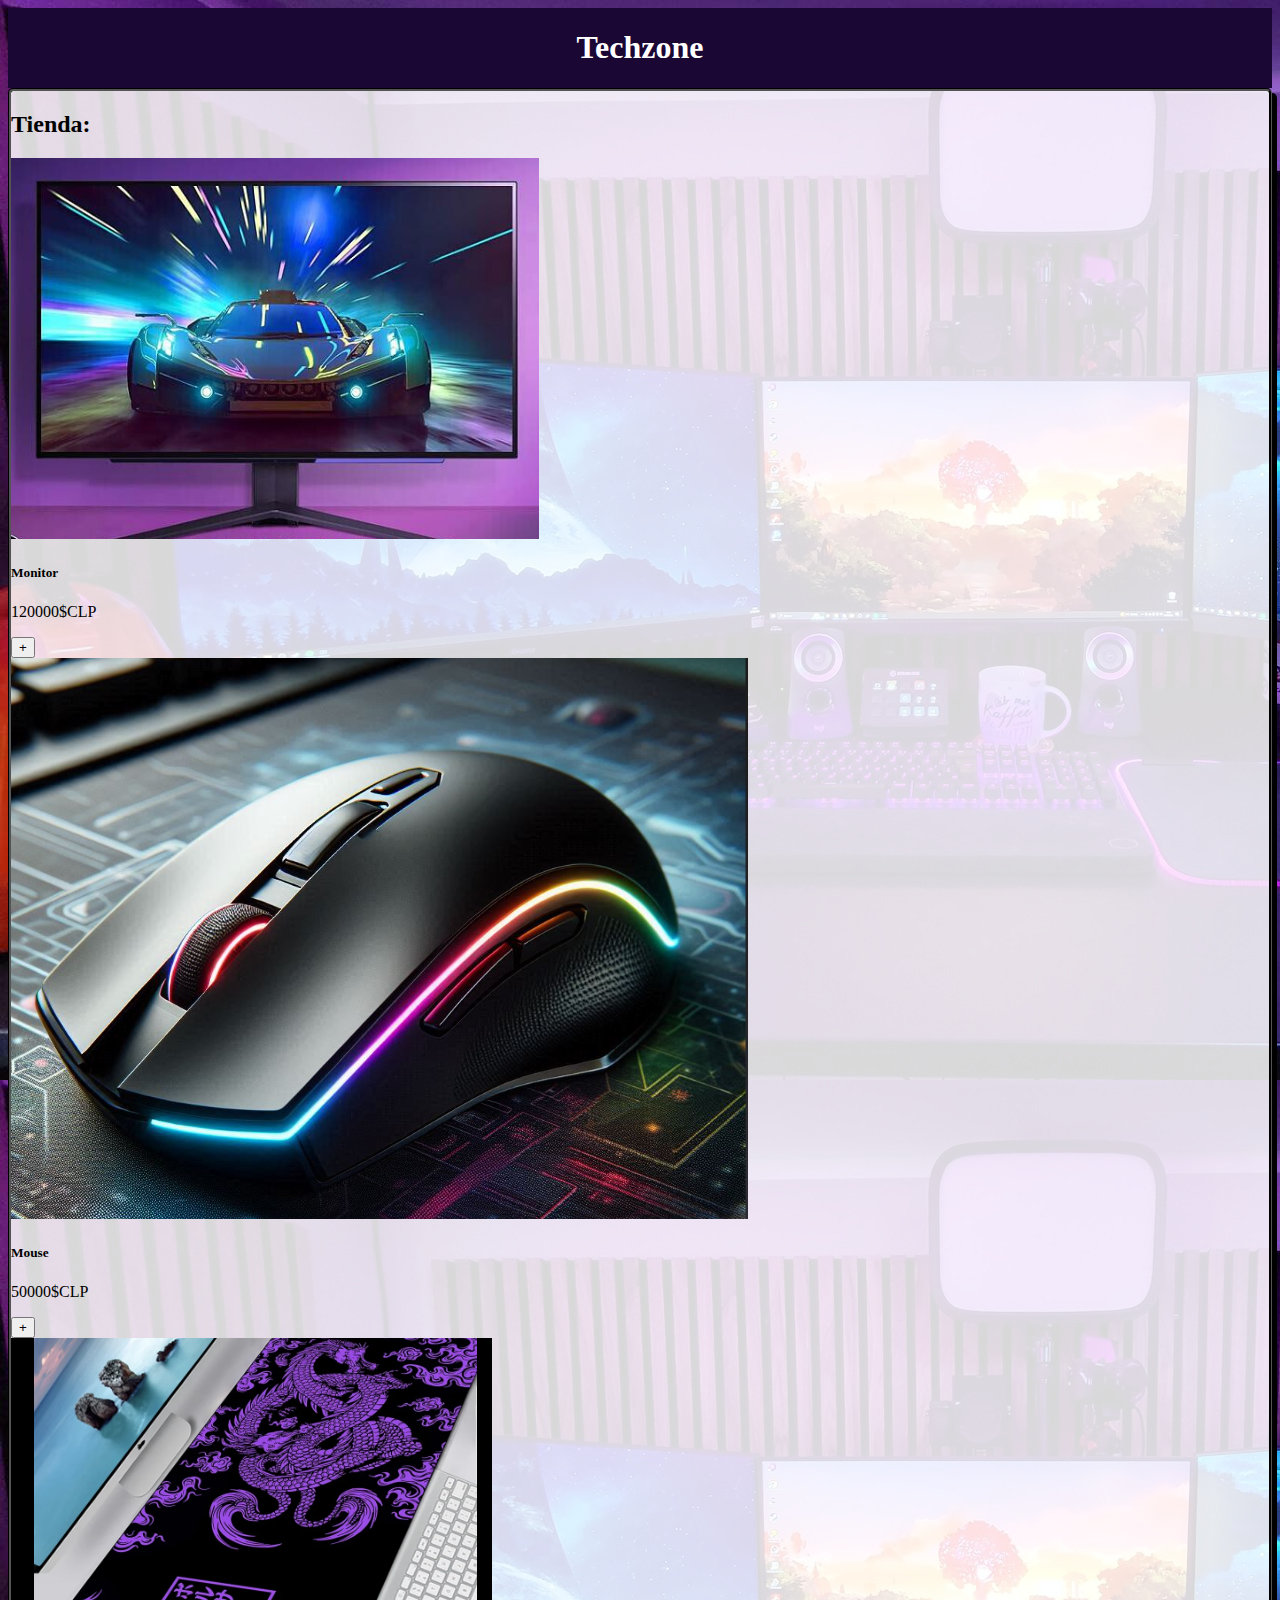
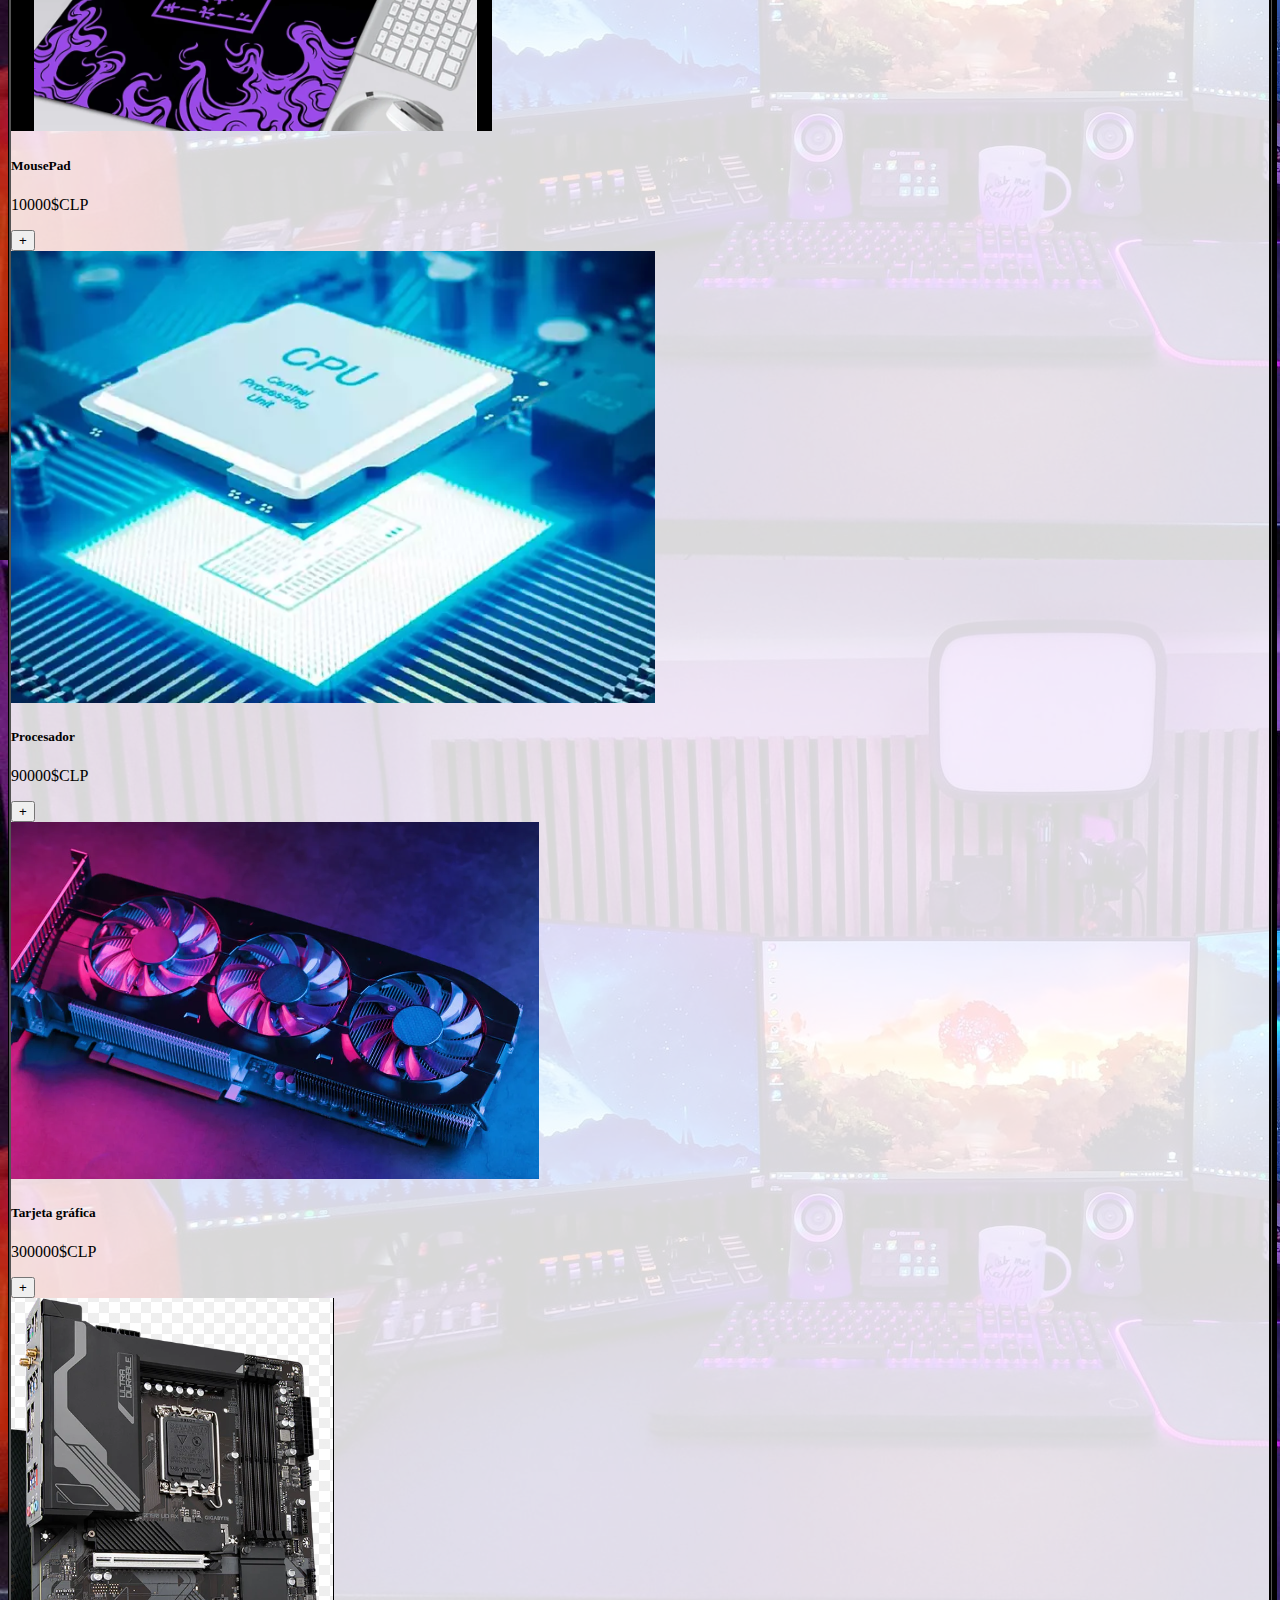
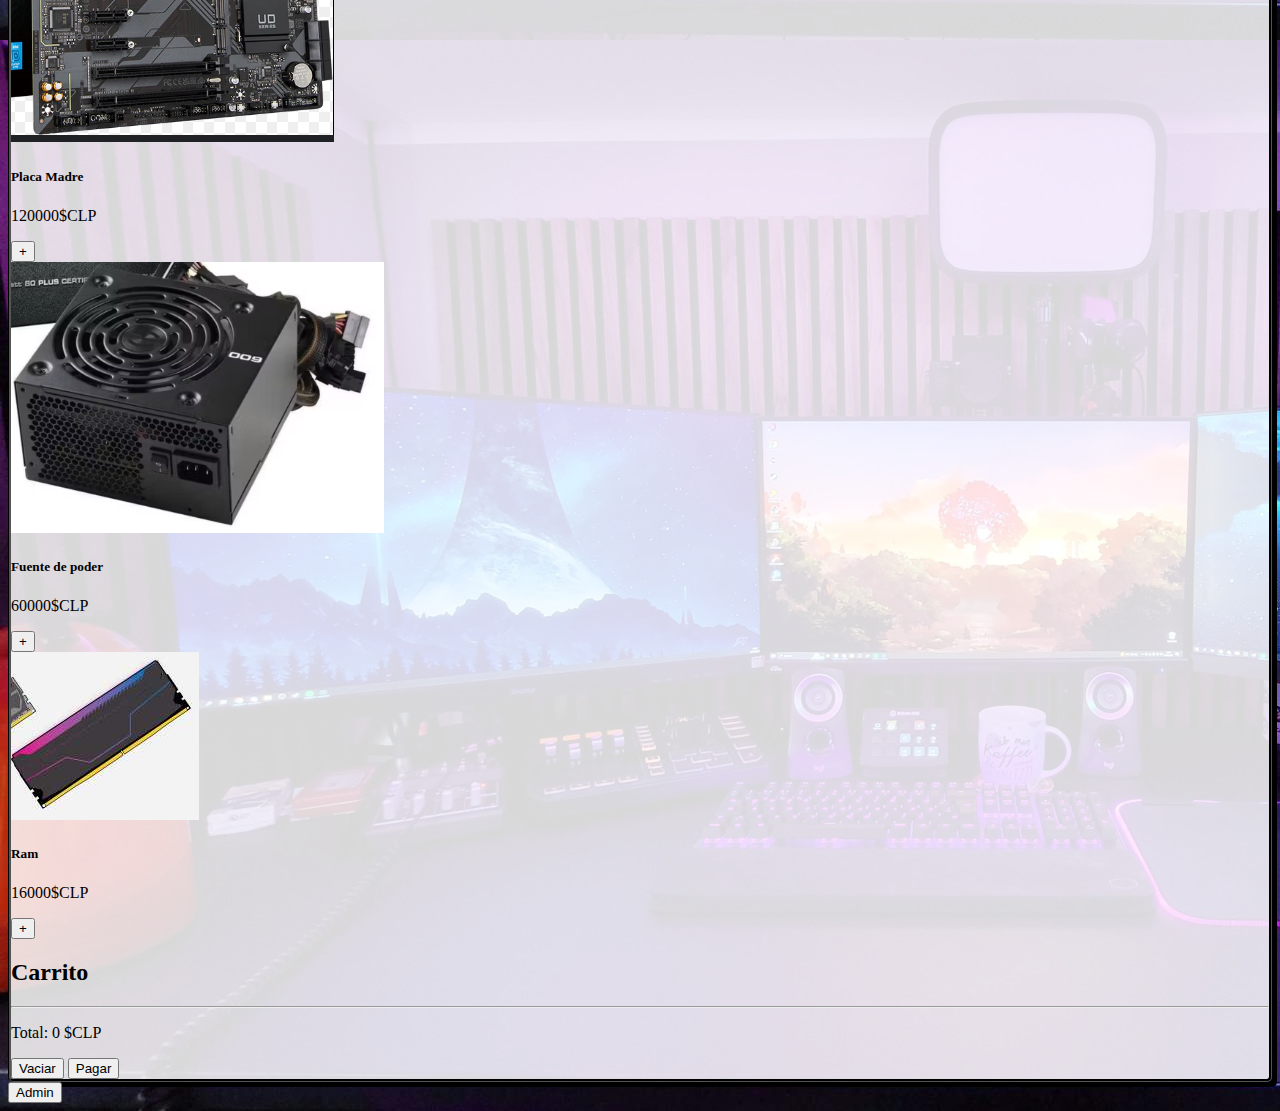
<file: index.html>
<!DOCTYPE html>
<html lang="en">
<head>
    <meta charset="UTF-8">
    <meta name="viewport" content="width=device-width, initial-scale=1.0">
    <title>Techzone</title>
    <link rel="stylesheet" href="https://stackpath.bootstrapcdn.com/bootstrap/4.1.0/css/bootstrap.min.css" integrity="sha384-9gVQ4dYFwwWSjIDZnLEWnxCjeSWFphJiwGPXr1jddIhOegiu1FwO5qRGvFXOdJZ4" crossorigin="anonymous">
    <link rel="stylesheet" href="css/index.css">
</head>
<body>
    <div class="div-titulo">
        <h1>Techzone</h1>
    </div>
    
    
    <div class="container">
        <h2>Tienda:</h2>
        <div class="row">
            <!-- Elementos generados a partir del JSON -->
            <main id="items" class="col-sm-8 row"></main>
            <!-- Carrito -->
            <aside class="col-sm-4">
                <h2>Carrito</h2>
                <!-- Elementos del carrito -->
                <ul id="carrito" class="list-group"></ul>
                <hr>
                <!-- Precio total -->
                <p class="text-right">Total: <span id="total"></span> $CLP</p>
                <button id="boton-vaciar" class="btn btn-danger">Vaciar</button>
                <button id="boton-pagar"  class="btn btn-success">Pagar</button>
            </aside>
        </div>
    </div>


















    
    <input type="button" id="login" value="Admin" onclick="irLogin()">
    <script src="js/carroF.js"></script>
    <script>
        window.onload = function() {
            actualizarTabla();
        };
    </script>

</body>
</html>
</file>
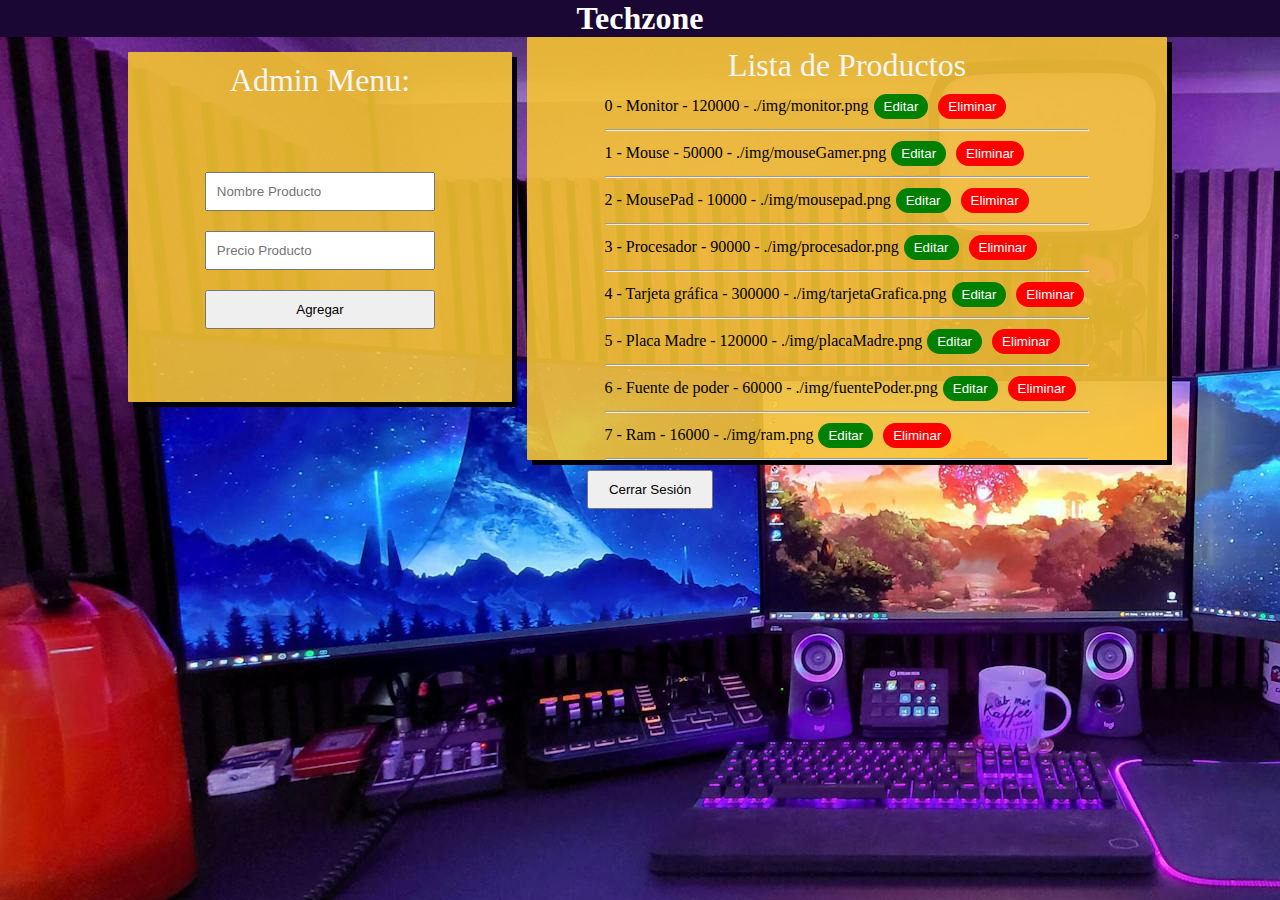
<file: html/admin.html>
<!DOCTYPE html>
<html lang="en">
<head>
    <meta charset="UTF-8">
    <meta name="viewport" content="width=device-width, initial-scale=1.0">
    <title>Techzone Admin</title>
    <link rel="stylesheet" href="../css/admin.css">
</head>
<body>
    
    <div class="div-titulo">
        <h1>Techzone</h1>
    </div>
    <div class="contenedor">
        <div class="div-formulario">
            <h2>Admin Menu:</h2>
            <form action="#" id="formulario">
                <input type="text" id="nombre" placeholder="Nombre Producto">
                <input type="number" id="precio" placeholder="Precio Producto">
                <button type="submit" id="btnAgregar">Agregar</button>
            </form>
        </div>
        <div class="div-baseDeDatos">
            <h2>Lista de Productos</h2>
            <div class="div-productos">
                <!-- Productos se mostrarán aquí -->
            </div>
        </div>
    </div>
    <div class="contenedor">
        <div class="div-cerrarSesion">
            <input type="button" onclick="irLoginAdmin()" value="Cerrar Sesión">
        </div>
    </div>
    <script src="../js/carroF.js"></script>
</body>
</html>
</file>
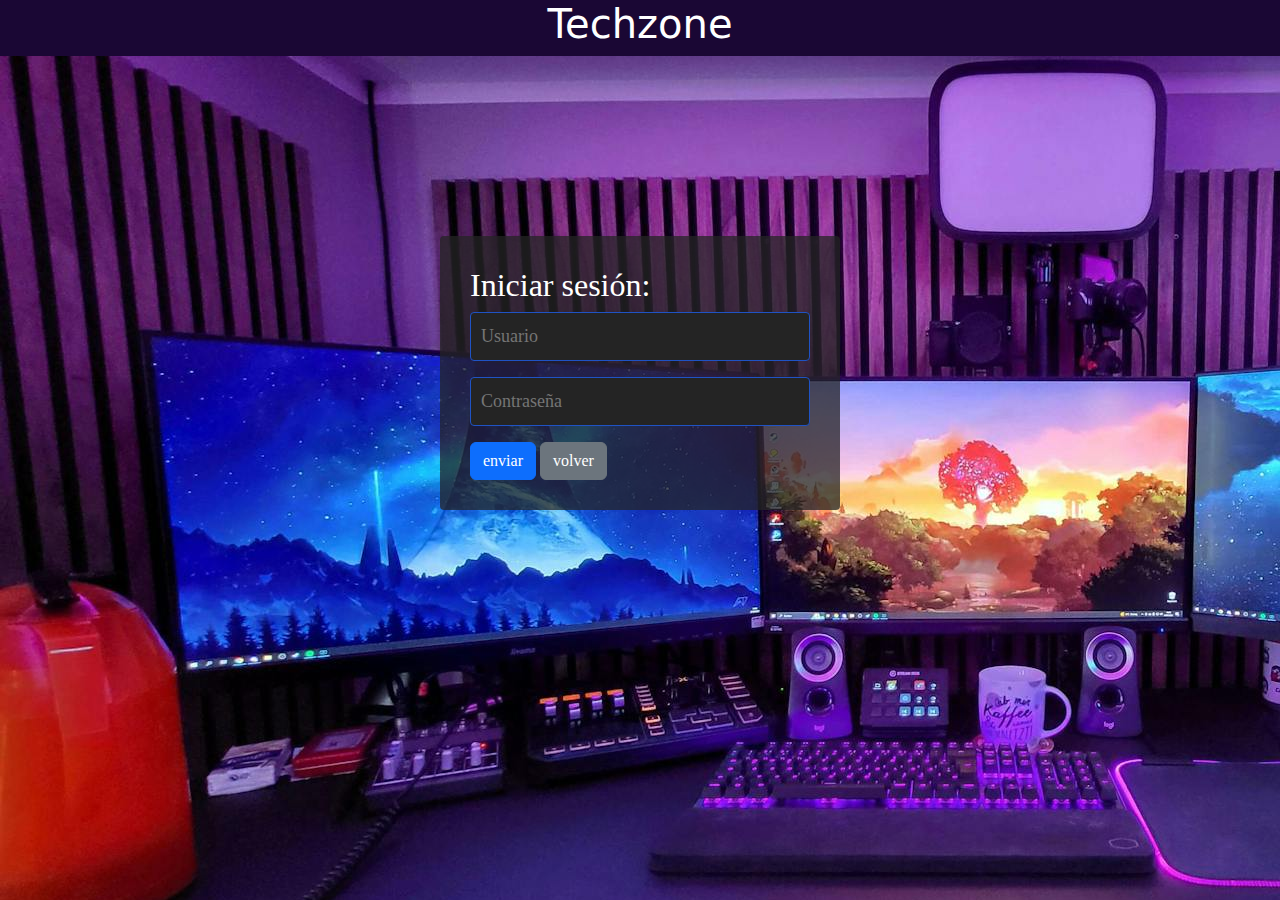
<file: html/login.html>
<!DOCTYPE html>
<html lang="en">
<head>
    <meta charset="UTF-8">
    <meta name="viewport" content="width=device-width, initial-scale=1.0">
    <title>Techzone Login</title>
    <link href="https://cdn.jsdelivr.net/npm/bootstrap@5.3.3/dist/css/bootstrap.min.css" rel="stylesheet" integrity="sha384-QWTKZyjpPEjISv5WaRU9OFeRpok6YctnYmDr5pNlyT2bRjXh0JMhjY6hW+ALEwIH" crossorigin="anonymous">
    <link rel="stylesheet" href="../css/login.css">
</head>
<body>
    <div class="div-titulo">
        <h1>Techzone</h1>
    </div>
    <div class="contenedor">
        <form action="" method="get">
            <h2>Iniciar sesión:</h2>
            <input type="text" class="input" name="usuario" id="usuario" placeholder="Usuario"><br>
            <input type="password" class="input" name="contra" id="contra" placeholder="Contraseña"><br>
            <input type="button" class="btn btn-primary" name="enviar" id="enviar" onclick="validarUsuario(document.getElementById('usuario').value,document.getElementById('contra').value)" value="enviar">
            <input type="button" class="btn btn-secondary" name="volver" id="volver" onclick="volverPrincipal()" value="volver">
        </form>
    </div>






    <script src="../js/login.js"></script>

</body>
</html>
</file>
<file: css/index.css>
body{
    background-image: url("../img/fondo.jpg");

}

.container{
    background-color: rgba(255, 255, 255, 0.848);
    border-radius: 5px;
    box-shadow: 5px 5px black;
    border-color: black;
    border-style: groove;


}

.div-titulo h1{
    color: white;
}
.div-titulo{
    width: 100%;
    justify-content: center;
    display: flex;
    background-color: rgb(26, 7, 52);
}
</file>
<file: css/admin.css>
*{
    margin: 0;
    padding: 0;
    box-sizing: border-box;
}
body{
    background-color: rgba(128, 128, 128, 0.209);
    background-image: url("../img/fondo.jpg");
}


.div-titulo{
    width: 100%;
    justify-content: center;
    display: flex;
    background-color: rgb(26, 7, 52);
}

.contenedor{
    width: 100%;
    height: calc(100vh-100px);
    display: flex;
    justify-content: center;
}

.contenedor .div-formulario{
    width: 30%;
    height: 350px;
    margin: 15px 15px;
    background-color: rgba(247, 197, 48, 0.886);
    display: flex;
    flex-direction: column;
    justify-content: center;
    align-items: center;
    border-radius: 1px;
    box-shadow: 5px 5px black;
}

.contenedor .div-formulario h2{
    margin-top:10px ;
    font-weight: 300;
    font-size: 2em;
    color: whitesmoke;

}

.contenedor .div-formulario form{
    width: 100%;
    height: 100%;
    display: flex;
    flex-direction: column;
    justify-content: center;
    align-items: center;
}

.contenedor .div-formulario input,


.contenedor .div-formulario form button{
    width: 60%;
    padding: 10px 10px;
    margin: 10px 10px;
}


.contenedor .div-baseDeDatos{
    width: 50%;
    height: calc(100%-50px);
    background-color:rgba(247, 197, 48, 0.886) ;
    display: flex;
    flex-direction: column;
    align-items: center;
    border-radius: 1px;
    box-shadow: 5px 5px black;

}


.contenedor .div-baseDeDatos h2,h3{
    margin-top: 10px;
    font-weight: 300;
    font-size: 2em;
    color:  whitesmoke;
}

.contenedor .div-baseDeDatos .div-productos p{
    margin: 10px 0;
    font-size: 1em;
    
}




.contenedor .div-cerrarSesion input{
    width: 100%;
    padding: 10px 10px;
    margin: 10px 10px;
}


hr{
    width: 100%;
    height: 1px;
}

.btn{
    padding: 5px 10px;
    border: none;
    margin: 0 5px;
    color: white;
    border-radius: 50px;
}

.btn-editar{
    background-color: green;
}
.btn-eliminar{
    background-color: red;
}

.div-titulo h1{
    color: white;
}
</file>
<file: css/login.css>
*{
    margin: 0;
    padding: 0;
    box-sizing: border-box;
}
body{
    background-color: rgba(128, 128, 128, 0.209);
    background-image: url("../img/fondo.jpg");
}


.div-titulo{
    width: 100%;
    justify-content: center;
    display: flex;
    background-color: rgb(26, 7, 52);
}

.div-titulo h1{
    color: white;
}






.contenedor{
    background-color: rgba(36, 36, 36, 0.75);
    width: 400px;
    padding: 30px;
    margin: auto;
    margin-top: 20vh;
    border-radius: 4px;
    font-family: 'calibri';
    color: white;
}

.input{
    width: 100%;
    background: rgb(36, 36, 36);
    padding: 10px;
    border-radius: 4px;
    margin-bottom: 16px;
    border: 1px solid #1f53c5;
    font-family: 'calibri';
    font-size: 18px;
    
}
</file>
